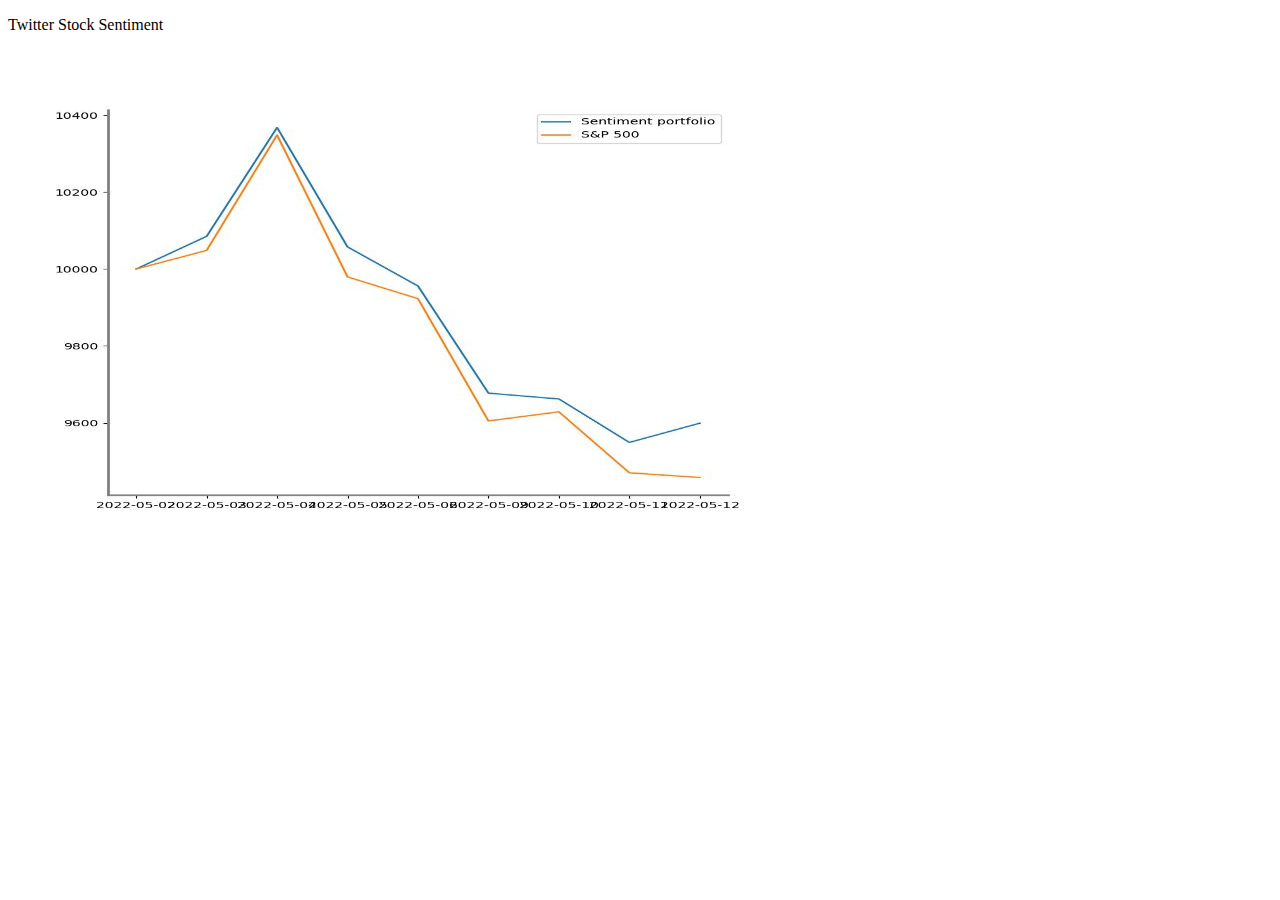
<file: docs/index.html>
<!doctype html>
<html>
  <head>
    <title>Title!</title>
    <link rel="stylesheet" href="styles\style.css">
  </head>

  <body>
    <p> Twitter Stock Sentiment</p>
    <img src="images\portfolios.jpg" width="800" height="500" />

  </body>
</html>
</file>
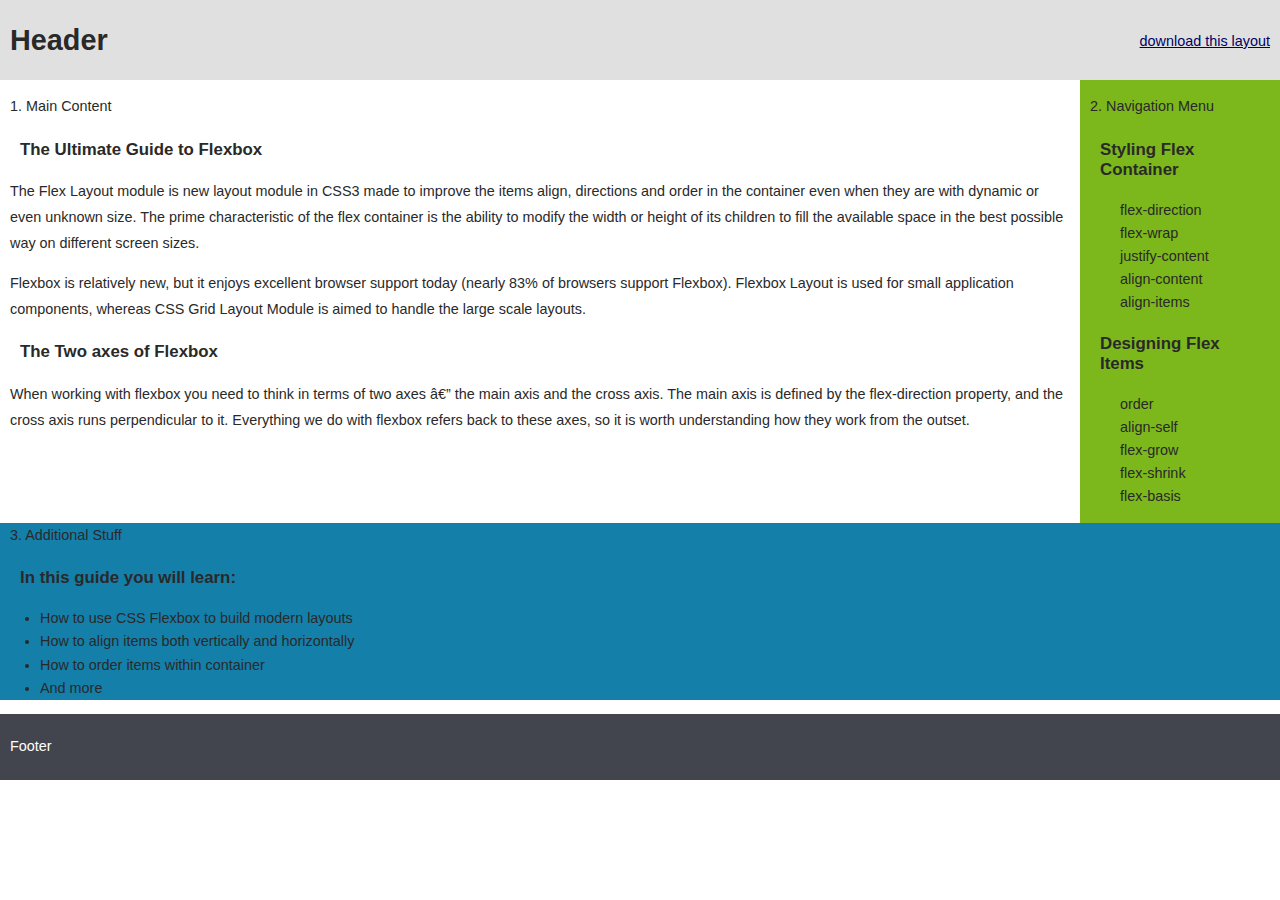
<file: docs/32.html>
<!DOCTYPE HTML PUBLIC "-//W3C//DTD HTML 4.01//EN" "http://www.w3.org/TR/html4/strict.dtd">
<html lang="en">
<head>
    <title>HTML FlexBox Template - 2 columns liquid, fixed side and 1large, left content</title>
    <meta http-equiv="content-type" content="text/html; charset=iso-8859-1">
    <meta name="description" content="Use this HTML basic website two columns liquid, fixed side and one large  layout template where the extra stuff is large, and the navigation menu is narrow on the right side and the main content is wide on the left side.">
    <meta name="generator" content="HAPedit 3.1">
    <link rel="canonical" href="https://www.w3docs.com/snippets/html/layout_templates/32.html" />
    <meta property="og:type" content="website" />
    <meta property="og:title" content="HTML FlexBox Template - Two columns liquid, fixed side and one large , left content" />
    <meta property="og:description" content="Use this HTML basic website two columns liquid, fixed side and one large  layout template where the extra stuff is large, and the navigation menu is narrow on the right side and the main content is wide on the left side." />
    <meta property="og:image" content="https://www.w3docs.com/build/images/logo-amp.png" />
    <meta property="og:image:type" content="image/jpeg" />
    <meta property="og:image:width" content="192" />
    <meta property="og:image:height" content="192" />
    <meta property="og:image:alt" content="W3dcos" />
    <style type="text/css">
        html, body {
            margin: 0;
            padding: 0;
        }

        body {
            color: #292929;
            font: 90% Roboto, Arial, sans-serif;
            font-weight: 300;
        }

        p {
            padding: 0 10px;
            line-height: 1.8;
        }

        ul li {
            padding-right: 10px;
            line-height: 1.6;
        }

        h3 {
            padding: 5px 20px;
            margin: 0;
        }

        div#header {
            position: relative;
        }

        div#header h1 {
            height: 80px;
            line-height: 80px;
            margin: 0;
            padding-left: 10px;
            background: #e0e0e0;
            color: #292929;
        }

        div#header a {
            position: absolute;
            right: 0;
            top: 23px;
            padding: 10px;
            color: #006;
        }

        div#navigation {
            background: #7cb71c;
        }

        div#navigation li {
            list-style: none;
        }

        div#extra {
            background: #147FA9;
        }

        div#footer {
            background: #42444e;
            color: #fff;
        }

        div#footer p {
            padding: 20px 10px;
        }

        div#wrapper {
            float: left;
            width: 100%;
        }

        div#content {
            margin-right: 200px;
        }

        div#navigation {
            float: left;
            width: 200px;
            margin-left: -200px;
        }

        div#extra {
            clear: left;
            width: 100%;
        }
    </style>
</head>
<body>
<div id="container">
    <div id="header">
        <h1>Header</h1>
        <a href="/download/template/32" target="_blank">download this layout</a>
    </div>
    <div id="wrapper">
        <div id="content">
            <p><strong>1. Main Content</strong></p>
            <h3>The Ultimate Guide to Flexbox </h3>
            <p>The Flex Layout module is new layout module in CSS3 made to improve the items align, directions and order
                in the container even when they are with dynamic or even unknown size. The prime characteristic of the
                flex container is the ability to modify the width or height of its children to fill the available space
                in the best possible way on different screen sizes.
            </p>
            <p>Flexbox is relatively new, but it enjoys excellent browser support today (nearly 83% of browsers support
                Flexbox). Flexbox Layout is used for small application components, whereas CSS Grid Layout Module is
                aimed to handle the large scale layouts.
            </p>
            <h3>The Two axes of Flexbox</h3>
            <p>When working with flexbox you need to think in terms of two axes — the main axis and the cross axis. The
                main axis is defined by the flex-direction property, and the cross axis runs perpendicular to it.
                Everything we do with flexbox refers back to these axes, so it is worth understanding how they work from
                the outset.
            </p>
        </div>
    </div>
    <div id="navigation">
        <p><strong>2. Navigation Menu</strong></p>
        <h3>Styling Flex Container</h3>
        <ul>
            <li>flex-direction</li>
            <li>flex-wrap</li>
            <li>justify-content</li>
            <li>align-content</li>
            <li>align-items</li>
        </ul>
        <h3>Designing Flex Items </h3>
        <ul>
            <li>order</li>
            <li>align-self</li>
            <li>flex-grow</li>
            <li>flex-shrink</li>
            <li>flex-basis</li>
        </ul>
    </div>
    <div id="extra">
        <p><strong>3. Additional Stuff</strong></p>
        <h3>In this guide you will learn:</h3>
        <ul>
            <li>How to use CSS Flexbox to build modern layouts</li>
            <li>How to align items both vertically and horizontally</li>
            <li>How to order items within container</li>
            <li>And more</li>
        </ul>
    </div>
    <div id="footer"><p>Footer</p>
    </div>
</div>
<script type="text/javascript">AddFillerLink("content", "navigation", "extra")</script>
</body>
</html>
</file>
